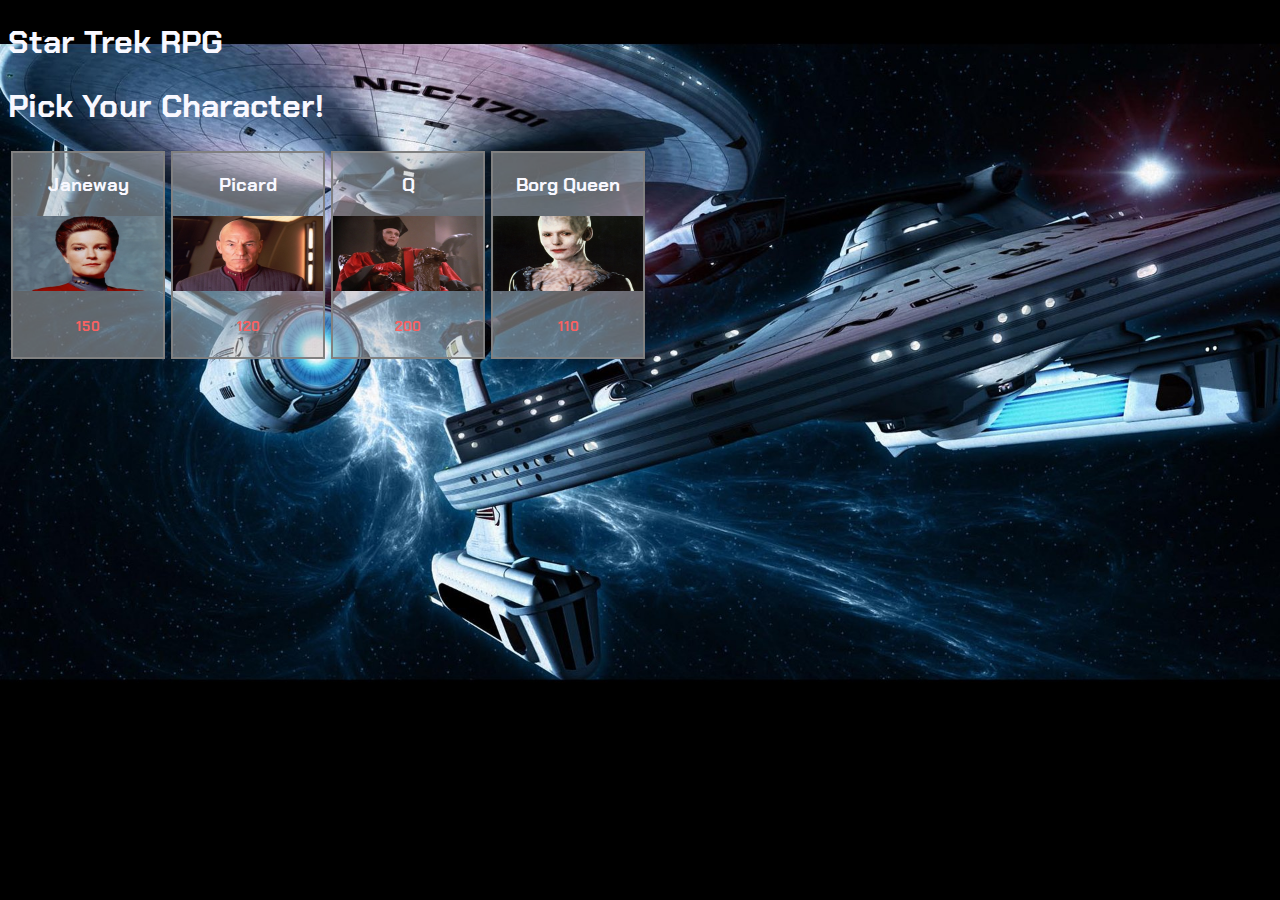
<file: game.html>
<!doctype html>
<html lang="en">
  <head>
    <!-- Required meta tags -->
    <meta charset="utf-8">
    <meta name="viewport" content="width=device-width, initial-scale=1, shrink-to-fit=no">

    <!-- Bootstrap CSS -->
    <link rel="stylesheet" href="https://stackpath.bootstrapcdn.com/bootstrap/4.1.3/css/bootstrap.min.css" integrity="sha384-MCw98/SFnGE8fJT3GXwEOngsV7Zt27NXFoaoApmYm81iuXoPkFOJwJ8ERdknLPMO" crossorigin="anonymous">
    <!-- Reset css -->
    <link rel="resetstyle" href="assets/css/reset.css">
    <!-- Style Sheet For Page -->
    <link rel="stylesheet" href="assets/css/style.css">
    <!-- The font-->
    <link href="https://fonts.googleapis.com/css?family=Chakra+Petch" rel="stylesheet">
    

    <title>Star Trek Game</title>
  </head>
  <body>
    
    <!--Empty Containers for in game rendering-->
    <div class="container">
        <div class="row">
            <h1>Star Trek RPG</h1>
        </div>
    </div>
    <div class="container">
        <div class="row">
            <h1 id="enemyText"></h1>
        </div>
        <div class="row" id="enemyRow"></div>
    </div>
    <div class="container" id="character">
        <div class="row">
            <h1 id="charInst">Pick Your Character!</h1>
        </div>
        <div class="row" id="charRow"> 
        </div>
    </div>
    <div class="container">
        <div class="row" id="button"></div>
    </div>
    <div class="container">
        <div class="row">
            <h1 id="defText"></h1>
        </div>
        <div class="row" id="defenders">

        </div>
    </div>

    
    <!-- Optional JavaScript -->
    <!-- jQuery first, then Popper.js, then Bootstrap JS -->
    <script src="https://code.jquery.com/jquery-3.3.1.slim.min.js" integrity="sha384-q8i/X+965DzO0rT7abK41JStQIAqVgRVzpbzo5smXKp4YfRvH+8abtTE1Pi6jizo" crossorigin="anonymous"></script>
    <script src="https://cdnjs.cloudflare.com/ajax/libs/popper.js/1.14.3/umd/popper.min.js" integrity="sha384-ZMP7rVo3mIykV+2+9J3UJ46jBk0WLaUAdn689aCwoqbBJiSnjAK/l8WvCWPIPm49" crossorigin="anonymous"></script>
    <script src="https://stackpath.bootstrapcdn.com/bootstrap/4.1.3/js/bootstrap.min.js" integrity="sha384-ChfqqxuZUCnJSK3+MXmPNIyE6ZbWh2IMqE241rYiqJxyMiZ6OW/JmZQ5stwEULTy" crossorigin="anonymous"></script>
    <!-- jQuery -->
    <script type="text/javascript" src="https://cdnjs.cloudflare.com/ajax/libs/jquery/3.2.1/jquery.min.js"></script>
    <!-- JavaScript  -->
    <script src="assets/javascript/game.js"></script>

</body>
</html>
</file>
<file: assets/css/style.css>
body {
    background-image: url(../images/gameBackground.jpg);
    background-color: black;
    background-repeat: no-repeat; 
    background-size: cover;
    font-family: 'Chakra Petch', sans-serif;
}

.charCard {
    display: inline-block;
    border: grey 2px solid;
    margin: 3px;
    background-color: rgba(192,192,192,0.5);
}

.defender {
    display: inline-block;
    border: goldenrod 2px solid;
    margin: 3px;
    background-color: rgba(192,192,192,0.5);
}

.enemy {
    display: inline-block;
    border: darkred 2px solid;
    margin: 3px;
    background-color: rgba(192,192,192,0.5);
}

img {
    height: 75px;
    width: 150px;
}

h1, h3 {
    color: ghostwhite;
}

h3 {
    text-align: center;
}

h5 {
    color: #F96262;
    text-align: center;
}

button {
    margin-top: 10px;
    margin-bottom: 8px;
}
</file>
